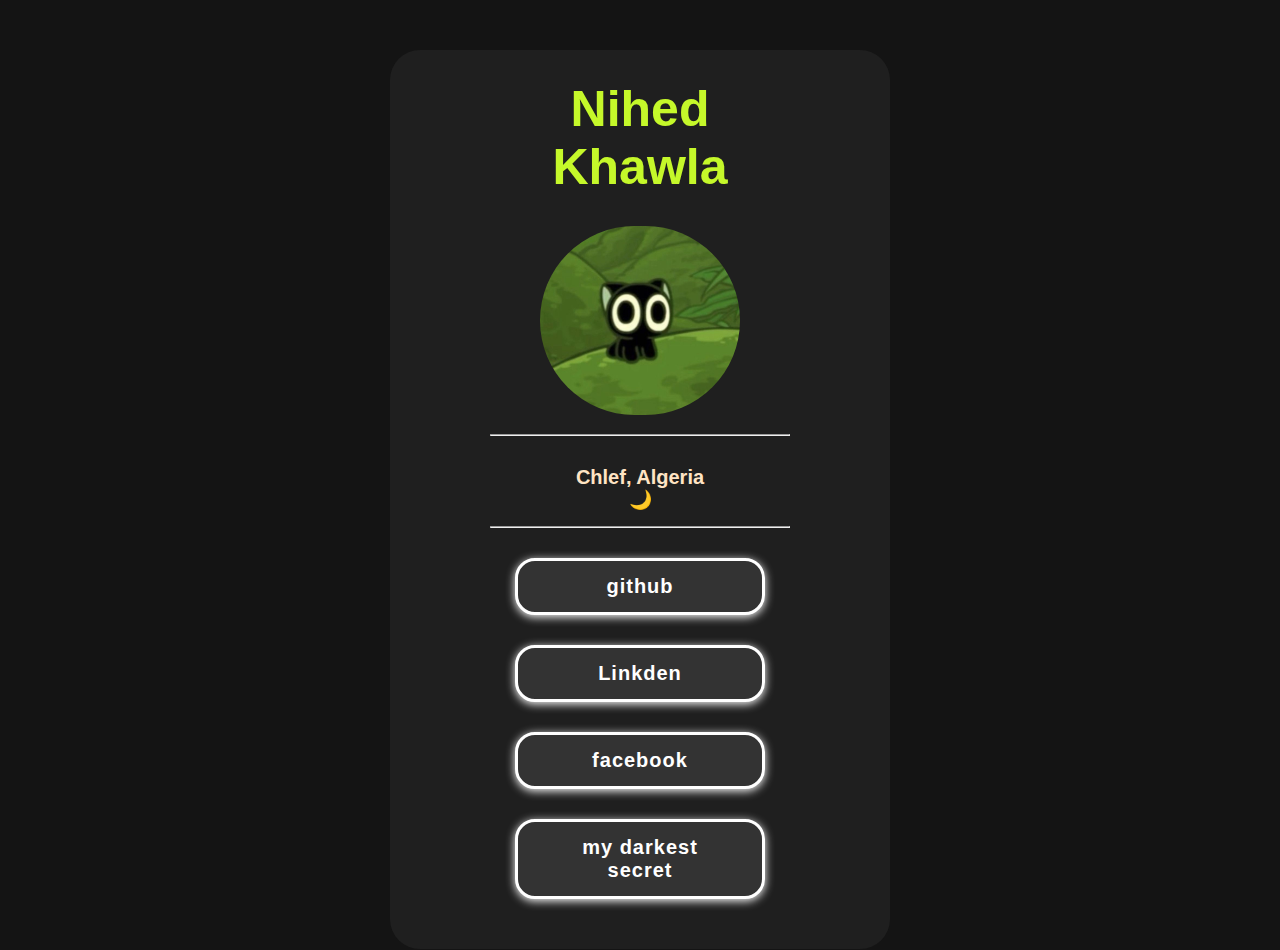
<file: index.html>
<!DOCTYPE html>
<html lang="en">
<head>
    <meta charset="UTF-8">
    <meta name="viewport" content="width=device-width, initial-scale=1.0">
    <link rel="stylesheet" href="./styyle.css">
    <link rel="preconnect" href="https://fonts.googleapis.com">
<link rel="preconnect" href="https://fonts.gstatic.com" crossorigin>
<link href="https://fonts.googleapis.com/css2?family=Playfair+Display:ital,wght@0,400..900;1,400..900&display=swap" rel="stylesheet">
    <title>know me</title>
</head>
<body>
    <div id="card">
        <h1>Nihed Khawla</h1>
        <img src="./cati.jpg">
        <hr>
        <h2>Chlef, Algeria</h2>
        <h3>🌙</h3>
        <hr>
    
        <a href="https://github.com/khawla05"><button>github</button></a>
        <a> <button>Linkden</button></a>
        <a> <button>facebook</button></a>
        <a href="./secret.html">  <button>my darkest secret</button></a>
        
    </div>
  
</body>
</html>
</file>
<file: styyle.css>
:root{ 
    --color-White:hsl(0, 0%, 100%);
    --color-Grey: hsl(0, 0%, 20%);
    --color-Dark-Grey: hsl(0, 0%, 12%);
    --color-Off-Black: hsl(0, 0%, 8%);
    --color-Green: hsl(75, 94%, 57%);
    --font-size-paragraph: 14px;
    
    
    }
*{
    margin:0;
    padding: 0;
    box-sizing: border-box;
   
}

body{
    background-color: var(--color-Off-Black);
    width :100vw;
    height: auto;
    min-height: 100vh;
    cursor: url('icons8-multiple-stars-48.png'), auto;
}


    #card { 
        width: 500px;
        height:fit-content;
        margin: 50px auto;
        background-color:var(--color-Dark-Grey);
        text-align: center;
    
        border-radius: 30Px;
        padding-bottom: 30px;
        padding-left: 100px;
        padding-right: 100px;
        }
 
    
#card > img{
 
width: 200PX ;
border-radius: 100px;


}
a:link, a:visited {
    color: white;
    text-decoration: none;
    display: inline-block;
  }


#card> a> button{
    
    background-color: var(--color-Grey);
    padding-bottom: 20px;
    padding-top: 30px;
    margin: 10px;
    width: 250px;
    font-size: 20px;
    border-radius: 20px;
    margin-bottom: 20px;
    align-items: center;
    letter-spacing: 1px;
    display: inline-block;
    font-weight: bold;
    padding: 0.7em 2em;
    border: 3px solid ;
    position: relative;
    box-shadow: 0 2px 10px ;
    color: white;
    text-decoration: none;
    transition: 0.3s ease all;
    z-index: 2;

     }

    #card > a> button:before {
        transform: 0.5s ease all;
        position: absolute;
        top: 0;
        left: 50%;
        right: 50%;
        bottom: 0;
        opacity: 0;
        content: '';
        background-color: rgb(255, 255, 255);
        z-index: 1;

     }
     #card >a> button:hover,button:focus{
        color: black;
        z-index: 1;
     }
    
     #card >a> button:hover::before,button:focus::before {
        background-color: rgb(228, 220, 220);
        opacity: 20;
     
     border-radius: 15px;
     transition: 0.5s all ease;
     left: 0;
     right: 0;
     opacity: 1;
     z-index: -1;
   
     }
     #card >a>button:active {
        transform: scale(0.9);
        z-index: 1;

     }
     
    


h1{
    padding-top: 30px;
    margin-bottom: 30px;
    font-family: 'Gill Sans', 'Gill Sans MT', Calibri, 'Trebuchet MS', sans-serif;
    background-color: var(--color-Dark-Grey);
    font-size: 50px;
    color: var(--color-Green);
}
h2{
    font-family: Arial, Helvetica, sans-serif;
    font-size: 20px;
    margin-bottom: 0px;
    background-color: var(--color-Dark-Grey);
    color: bisque;
    padding-bottom: 0px;
    padding-top: 10px;

  
}
hr{
margin-top: 15px;
margin-bottom: 20px;
}
</file>
<file: sesssion 2/styyle.css>
:root{ 
    --color-White:hsl(0, 0%, 100%);
    --color-Grey: hsl(0, 0%, 20%);
    --color-Dark-Grey: hsl(0, 0%, 12%);
    --color-Off-Black: hsl(0, 0%, 8%);
    --color-Green: hsl(75, 94%, 57%);
    --font-size-paragraph: 14px;
    
    
    }
*{
    margin:0;
    padding: 0;
    box-sizing: border-box;
   
}

body{
    background-color: var(--color-Off-Black);
    width :100vw;
    height: auto;
    min-height: 100vh;
    cursor: url('icons8-multiple-stars-48.png'), auto;
}


    #card { 
        width: 500px;
        height:fit-content;
        margin: 50px auto;
        background-color:var(--color-Dark-Grey);
        text-align: center;
    
        border-radius: 30Px;
        padding-bottom: 30px;
        padding-left: 100px;
        padding-right: 100px;
        }
 
    
#card > img{
 
width: 200PX ;
border-radius: 100px;


}
a:link, a:visited {
    color: white;
    text-decoration: none;
    display: inline-block;
  }


#card> a> button{
    
    background-color: var(--color-Grey);
    padding-bottom: 20px;
    padding-top: 30px;
    margin: 10px;
    width: 250px;
    font-size: 20px;
    border-radius: 20px;
    margin-bottom: 20px;
    align-items: center;
    letter-spacing: 1px;
    display: inline-block;
    font-weight: bold;
    padding: 0.7em 2em;
    border: 3px solid ;
    position: relative;
    box-shadow: 0 2px 10px ;
    color: white;
    text-decoration: none;
    transition: 0.3s ease all;
    z-index: 2;

     }

    #card > a> button:before {
        transform: 0.5s ease all;
        position: absolute;
        top: 0;
        left: 50%;
        right: 50%;
        bottom: 0;
        opacity: 0;
        content: '';
        background-color: rgb(255, 255, 255);
        z-index: 1;

     }
     #card >a> button:hover,button:focus{
        color: black;
        z-index: 1;
     }
    
     #card >a> button:hover::before,button:focus::before {
        background-color: rgb(228, 220, 220);
        opacity: 20;
     
     border-radius: 15px;
     transition: 0.5s all ease;
     left: 0;
     right: 0;
     opacity: 1;
     z-index: -1;
   
     }
     #card >a>button:active {
        transform: scale(0.9);
        z-index: 1;

     }
     
    


h1{
    padding-top: 30px;
    margin-bottom: 30px;
    font-family: 'Gill Sans', 'Gill Sans MT', Calibri, 'Trebuchet MS', sans-serif;
    background-color: var(--color-Dark-Grey);
    font-size: 50px;
    color: var(--color-Green);
}
h2{
    font-family: Arial, Helvetica, sans-serif;
    font-size: 20px;
    margin-bottom: 0px;
    background-color: var(--color-Dark-Grey);
    color: bisque;
    padding-bottom: 0px;
    padding-top: 10px;

  
}
hr{
margin-top: 15px;
margin-bottom: 20px;
}
</file>
